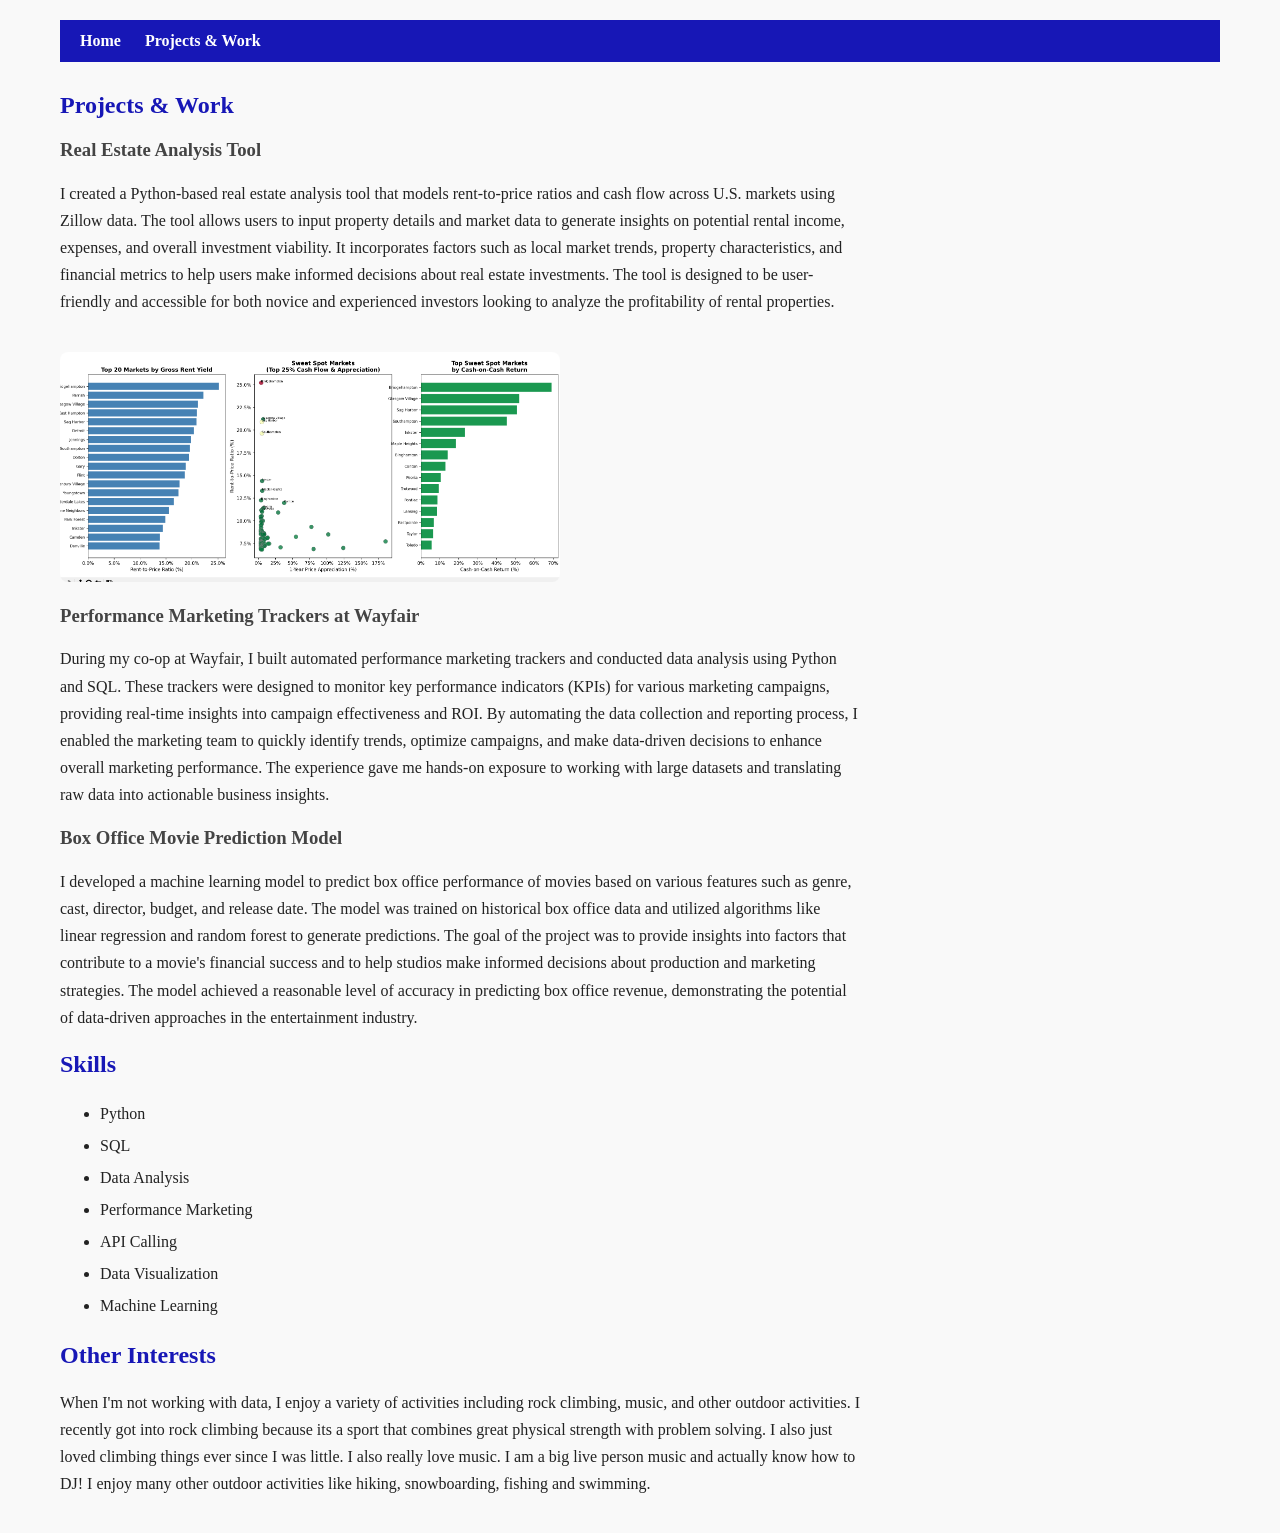
<file: projects.html>
<!DOCTYPE html>
<html lang="en">
<head>
    <meta charset="UTF-8">
    <meta name="viewport" content="width=device-width, initial-scale=1.0">
    <title>Personal Projects and Interests</title>
    <link rel="stylesheet" href="style.css">
</head>

<body>
    <nav>
      <a href="index.html">Home</a>
      <a href="projects.html">Projects & Work</a>
    </nav>

    <h2>Projects & Work</h2>
    <h3>Real Estate Analysis Tool</h3>

    <p> I created a Python-based real estate analysis tool that models rent-to-price ratios and cash flow 
        across U.S. markets using Zillow data. The tool allows users to input property details and market 
        data to generate insights on potential rental income, expenses, and overall investment viability. 
        It incorporates factors such as local market trends, property characteristics, and financial metrics 
        to help users make informed decisions about real estate investments. 
        The tool is designed to be user-friendly and accessible for both novice and experienced investors 
        looking to analyze the profitability of rental properties. </p>

        <img src="images/Screenshot 2026-02-19 105824.png" alt="Photo of Real Estate Analysis Tool" width = 500>


    <h3>Performance Marketing Trackers at Wayfair</h3>

    <p> During my co-op at Wayfair, I built automated performance marketing trackers and conducted data analysis 
        using Python and SQL. These trackers were designed to monitor key performance indicators (KPIs) for 
        various marketing campaigns, providing real-time insights into campaign effectiveness and ROI. 
        By automating the data collection and reporting process, I enabled the marketing team to quickly identify 
        trends, optimize campaigns, and make data-driven decisions to enhance overall marketing performance. 
        The experience gave me hands-on exposure to working with large datasets and translating raw data into actionable business insights. </p>
    

    <h3>Box Office Movie Prediction Model </h3>

    <p> I developed a machine learning model to predict box office performance of movies based on various features 
        such as genre, cast, director, budget, and release date. The model was trained on historical box office data 
        and utilized algorithms like linear regression and random forest to generate predictions. 
        The goal of the project was to provide insights into factors that contribute to a movie's financial success 
        and to help studios make informed decisions about production and marketing strategies. 
        The model achieved a reasonable level of accuracy in predicting box office revenue, demonstrating the potential 
        of data-driven approaches in the entertainment industry. </p>

    
    <h2>Skills</h2>
    <ul>
    <li>Python</li>
    <li>SQL</li>
    <li>Data Analysis</li>
    <li>Performance Marketing</li>
    <li>API Calling</li>
    <li>Data Visualization</li>
    <li>Machine Learning</li>
    </ul>

    <h2>Other Interests</h2>

    <p> When I'm not working with data, I enjoy a variety of activities including rock climbing, music, 
        and other outdoor activities. I recently got into rock climbing because its a sport that combines
        great physical strength with problem solving. I also just loved climbing things ever since I was little.
        I also really love music. I am a big live person music and actually know how to DJ! I enjoy many other outdoor
        activities like hiking, snowboarding, fishing and swimming. </p>

</body>
</html>
</file>
<file: style.css>
body {
    font-family: 'Georgia', serif;
    background-color: #f9f9f9;
    color: #222222;
    margin: 0;
    padding: 20px 60px;
}

nav {
    background-color: rgb(23, 23, 182);
    padding: 12px 20px;
    margin-bottom: 30px;
}

nav a {
    color: white;
    text-decoration: none;
    margin-right: 20px;
    font-weight: bold;
}

nav a:hover {
    text-decoration: underline;
}

h1 {
    color: rgb(23, 23, 182);
    font-size: 32px;
}

h2 {
    color: rgb(23, 23, 182);
    font-size: 24px;
}

h3 {
    color: #444444;
}

p {
    line-height: 1.7;
    max-width: 800px;
}

img {
    margin-top: 20px;
    border-radius: 8px;
}

ul {
    line-height: 2;
}
</file>
